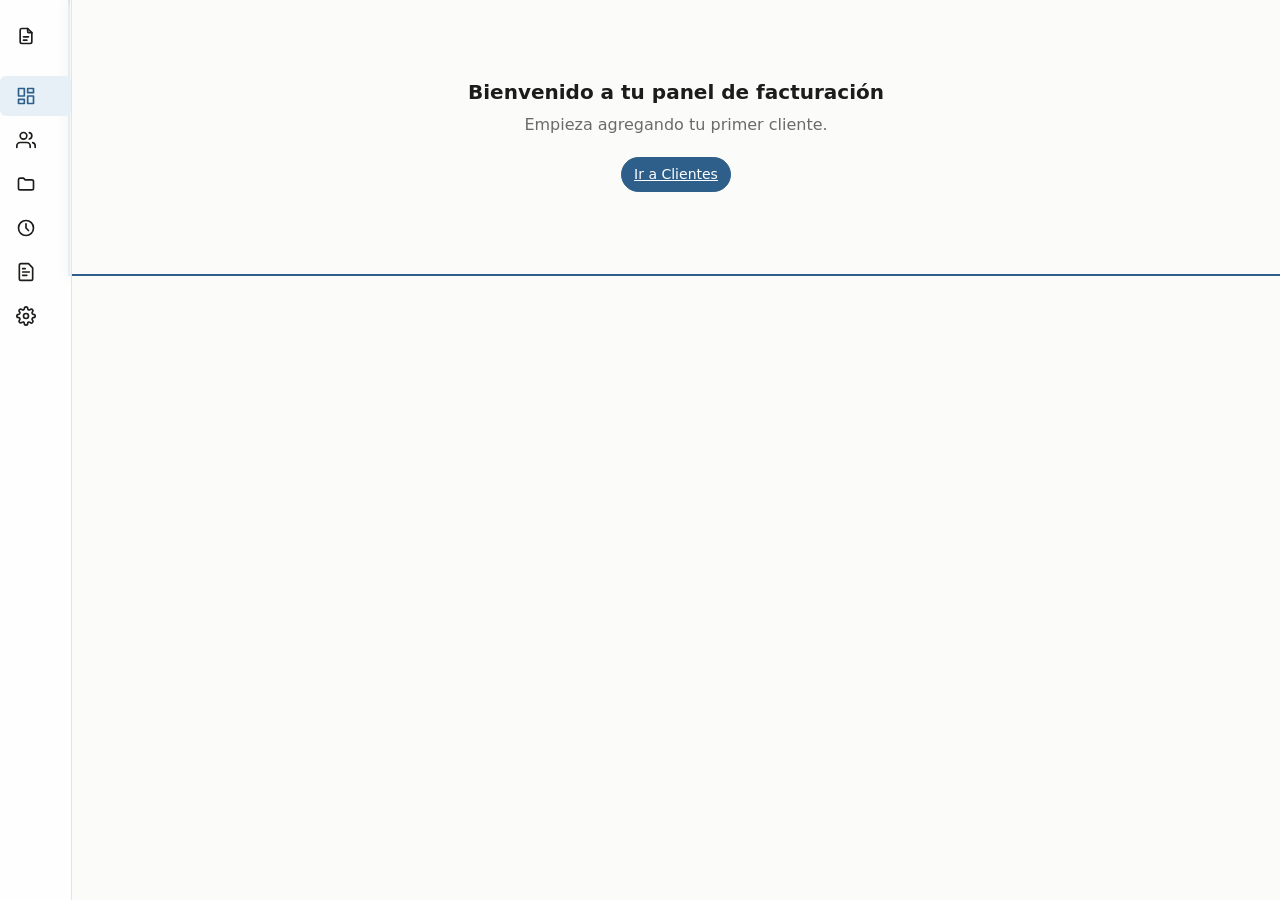
<file: panel-facturacion/index.html>
<!doctype html>
<html lang="es">
<head>
  <meta charset="UTF-8">
  <meta name="viewport" content="width=device-width, initial-scale=1">
  <title>Panel de facturación</title>
  <link rel="stylesheet" href="css/tokens.css">
  <link rel="stylesheet" href="css/base.css">
  <link rel="stylesheet" href="css/layout.css">
  <link rel="stylesheet" href="css/components.css">
  <link rel="stylesheet" href="css/print.css">
</head>
<body>
  <!-- No es un <a href="#app">: el hash es el estado del router (js/core/router.js) y
       "#app" se interpretaría como una ruta inexistente. Es un botón que mueve el foco a mano. -->
  <button type="button" id="saltar-contenido" class="saltar-contenido">Saltar al contenido</button>
  <div class="app">
    <nav class="barra-lateral" aria-label="Navegación principal">
      <span class="barra-lateral__marca">
        <svg class="barra-lateral__icono" viewBox="0 0 24 24" width="20" height="20" fill="none" stroke="currentColor" stroke-width="2" stroke-linecap="round" stroke-linejoin="round" aria-hidden="true"><path d="M14 3v4a1 1 0 0 0 1 1h4"/><path d="M17 21H7a2 2 0 0 1-2-2V5a2 2 0 0 1 2-2h7l5 5v11a2 2 0 0 1-2 2Z"/><path d="M9 13h6M9 17h4"/></svg>
        <span>Facturación</span>
      </span>
      <a href="#/">
        <svg class="barra-lateral__icono" viewBox="0 0 24 24" width="20" height="20" fill="none" stroke="currentColor" stroke-width="2" stroke-linecap="round" stroke-linejoin="round" aria-hidden="true"><rect x="3" y="3" width="7" height="9"/><rect x="14" y="3" width="7" height="5"/><rect x="14" y="12" width="7" height="9"/><rect x="3" y="16" width="7" height="5"/></svg>
        <span>Dashboard</span>
      </a>
      <a href="#/clientes">
        <svg class="barra-lateral__icono" viewBox="0 0 24 24" width="20" height="20" fill="none" stroke="currentColor" stroke-width="2" stroke-linecap="round" stroke-linejoin="round" aria-hidden="true"><path d="M17 21v-2a4 4 0 0 0-4-4H5a4 4 0 0 0-4 4v2"/><circle cx="9" cy="7" r="4"/><path d="M23 21v-2a4 4 0 0 0-3-3.87"/><path d="M16 3.13a4 4 0 0 1 0 7.75"/></svg>
        <span>Clientes</span>
      </a>
      <a href="#/proyectos">
        <svg class="barra-lateral__icono" viewBox="0 0 24 24" width="20" height="20" fill="none" stroke="currentColor" stroke-width="2" stroke-linecap="round" stroke-linejoin="round" aria-hidden="true"><path d="M3 7a2 2 0 0 1 2-2h4l2 2h8a2 2 0 0 1 2 2v8a2 2 0 0 1-2 2H5a2 2 0 0 1-2-2Z"/></svg>
        <span>Proyectos</span>
      </a>
      <a href="#/horas">
        <svg class="barra-lateral__icono" viewBox="0 0 24 24" width="20" height="20" fill="none" stroke="currentColor" stroke-width="2" stroke-linecap="round" stroke-linejoin="round" aria-hidden="true"><circle cx="12" cy="12" r="9"/><path d="M12 7v5l3 3"/></svg>
        <span>Horas</span>
      </a>
      <a href="#/facturas">
        <svg class="barra-lateral__icono" viewBox="0 0 24 24" width="20" height="20" fill="none" stroke="currentColor" stroke-width="2" stroke-linecap="round" stroke-linejoin="round" aria-hidden="true"><path d="M6 2h9l5 5v13a2 2 0 0 1-2 2H6a2 2 0 0 1-2-2V4a2 2 0 0 1 2-2Z"/><path d="M8 12h8M8 16h5M8 8h3"/></svg>
        <span>Facturas</span>
      </a>
      <a href="#/ajustes">
        <svg class="barra-lateral__icono" viewBox="0 0 24 24" width="20" height="20" fill="none" stroke="currentColor" stroke-width="2" stroke-linecap="round" stroke-linejoin="round" aria-hidden="true"><circle cx="12" cy="12" r="3"/><path d="M19.4 15a1.7 1.7 0 0 0 .34 1.87l.06.06a2 2 0 1 1-2.83 2.83l-.06-.06a1.7 1.7 0 0 0-1.87-.34 1.7 1.7 0 0 0-1.04 1.56V21a2 2 0 0 1-4 0v-.09A1.7 1.7 0 0 0 9 19.35a1.7 1.7 0 0 0-1.87.34l-.06.06a2 2 0 1 1-2.83-2.83l.06-.06A1.7 1.7 0 0 0 4.65 15a1.7 1.7 0 0 0-1.56-1.04H3a2 2 0 0 1 0-4h.09A1.7 1.7 0 0 0 4.65 9a1.7 1.7 0 0 0-.34-1.87l-.06-.06a2 2 0 1 1 2.83-2.83l.06.06A1.7 1.7 0 0 0 9 4.65a1.7 1.7 0 0 0 1.04-1.56V3a2 2 0 0 1 4 0v.09A1.7 1.7 0 0 0 15 4.65a1.7 1.7 0 0 0 1.87-.34l.06-.06a2 2 0 1 1 2.83 2.83l-.06.06A1.7 1.7 0 0 0 19.35 9a1.7 1.7 0 0 0 1.56 1.04H21a2 2 0 0 1 0 4h-.09A1.7 1.7 0 0 0 19.4 15Z"/></svg>
        <span>Ajustes</span>
      </a>
    </nav>
    <main id="app" tabindex="-1"></main>
  </div>

  <noscript>Esta aplicación necesita JavaScript habilitado para funcionar.</noscript>

  <script type="module" src="js/main.js"></script>
</body>
</html>
</file>
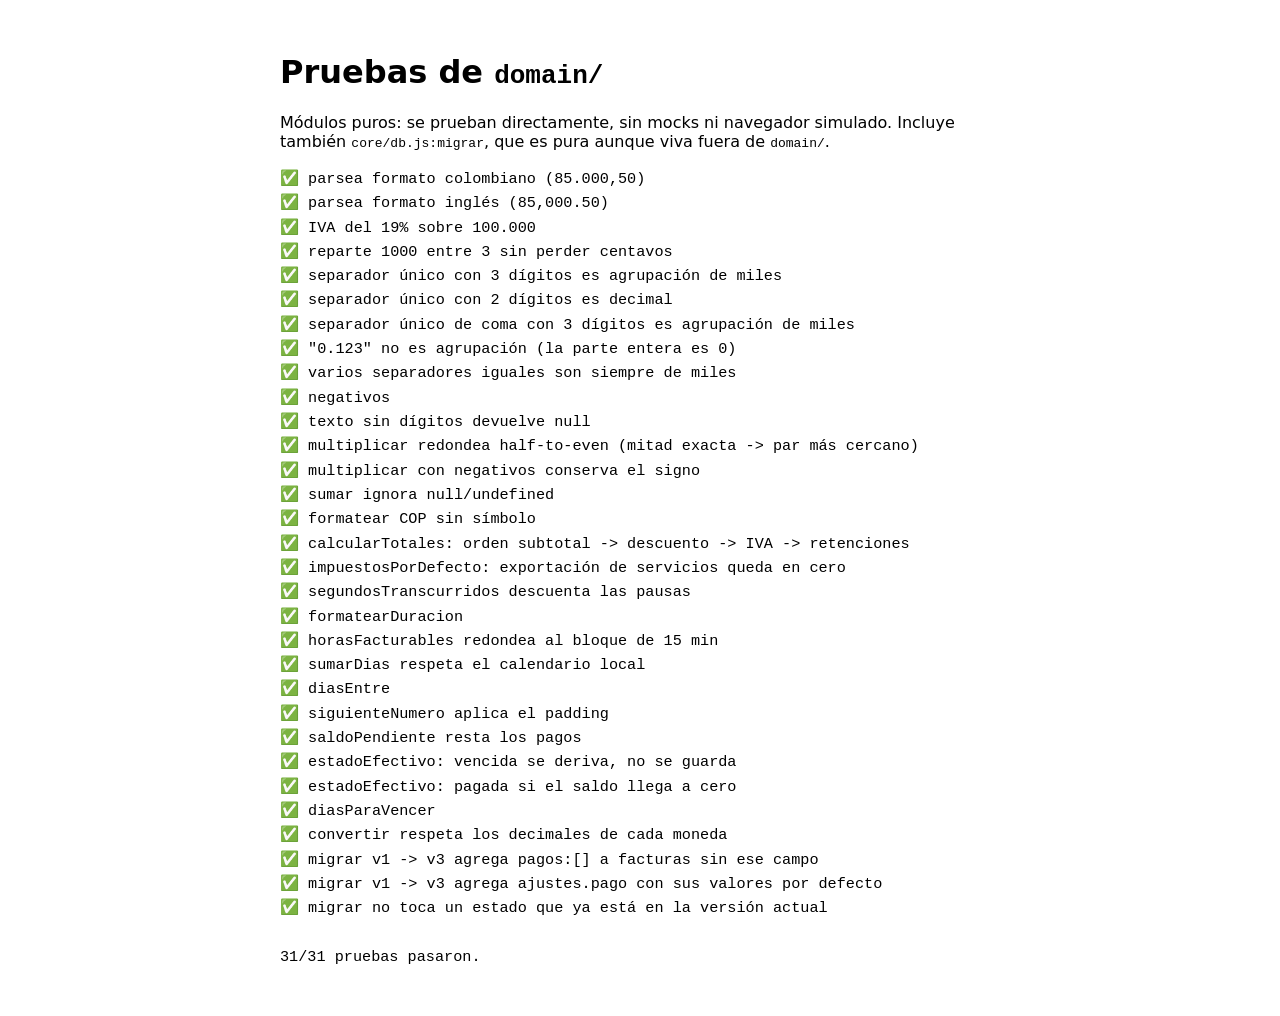
<file: panel-facturacion/test.html>
<!doctype html>
<html lang="es">
<head>
  <meta charset="UTF-8">
  <title>Pruebas — dominio</title>
  <style>
    body { font-family: system-ui, sans-serif; padding: 2rem; max-width: 720px; margin: 0 auto; }
    pre { font-size: 0.95rem; line-height: 1.6; }
    .resumen { font-weight: 700; margin-top: 1rem; }
  </style>
</head>
<body>
  <h1>Pruebas de <code>domain/</code></h1>
  <p>Módulos puros: se prueban directamente, sin mocks ni navegador simulado. Incluye también <code>core/db.js:migrar</code>, que es pura aunque viva fuera de <code>domain/</code>.</p>
  <pre id="salida">Cargando…</pre>

  <script type="module">
    import { parsear, formatear, multiplicar, porcentaje, repartir, sumar } from './js/domain/money.js';
    import { calcularTotales, impuestosPorDefecto, IMPUESTOS_EN_CERO } from './js/domain/tax.js';
    import {
      segundosTranscurridos, formatearDuracion, horasFacturables, hoyLocal, sumarDias, diasEntre,
    } from './js/domain/time.js';
    import { estadoEfectivo, saldoPendiente, siguienteNumero, diasParaVencer } from './js/domain/invoice.js';
    import { convertir } from './js/domain/fx.js';
    import { migrar } from './js/core/db.js';

    const pruebas = [];
    const test = (nombre, fn) => pruebas.push({ nombre, fn });
    const igual = (a, b, contexto = '') => {
      if (a !== b) throw new Error(`${contexto ? contexto + ': ' : ''}esperaba ${JSON.stringify(b)}, obtuve ${JSON.stringify(a)}`);
    };

    /* ---------- money.js: casos de la guía ---------- */
    test('parsea formato colombiano (85.000,50)', () => igual(parsear('85.000,50', 'COP'), 8500050));
    test('parsea formato inglés (85,000.50)', () => igual(parsear('85,000.50', 'USD'), 8500050));
    test('IVA del 19% sobre 100.000', () => igual(porcentaje(100000, 19), 19000));
    test('reparte 1000 entre 3 sin perder centavos', () => {
      const p = repartir(1000, [1, 1, 1]);
      igual(p.reduce((a, b) => a + b, 0), 1000);
    });

    /* ---------- money.js: separador único ambiguo ----------
       "1.234" con un solo separador es ambiguo: 1.234 pesos con dos
       decimales de más, o 1234 pesos agrupados en miles. Se resuelve por
       la cantidad de dígitos que siguen al separador: exactamente 3 es
       agrupación de miles (salvo que la parte entera sea "0"). */
    test('separador único con 3 dígitos es agrupación de miles', () => igual(parsear('1.234', 'COP'), 123400));
    test('separador único con 2 dígitos es decimal', () => igual(parsear('1.23', 'COP'), 123));
    test('separador único de coma con 3 dígitos es agrupación de miles', () => igual(parsear('1,234', 'USD'), 123400));
    test('"0.123" no es agrupación (la parte entera es 0)', () => igual(parsear('0.123', 'COP'), 12));
    test('varios separadores iguales son siempre de miles', () => igual(parsear('1.234.567', 'COP'), 123456700));
    test('negativos', () => igual(parsear('-50.000', 'COP'), -5000000));
    test('texto sin dígitos devuelve null', () => igual(parsear('abc', 'COP'), null));

    test('multiplicar redondea half-to-even (mitad exacta -> par más cercano)', () => {
      igual(multiplicar(100, 0.125), 12, '100 * 0.125 = 12.5 -> 12 (ya es par)');
      igual(multiplicar(300, 0.125), 38, '300 * 0.125 = 37.5 -> 38 (37 es impar)');
    });
    test('multiplicar con negativos conserva el signo', () => igual(multiplicar(-8500000, 2), -17000000));
    test('sumar ignora null/undefined', () => igual(sumar(100, null, 200, undefined), 300));
    test('formatear COP sin símbolo', () => igual(formatear(8500000, 'COP', { conSimbolo: false }).replace(/\s/g, ' '), '85.000,00'));

    /* ---------- tax.js ---------- */
    test('calcularTotales: orden subtotal -> descuento -> IVA -> retenciones', () => {
      const totales = calcularTotales({
        items: [{ precioUnitario: 8500000, cantidad: 7 }],
        descuentoPct: 0,
        impuestos: { ivaPct: 19, reteFuentePct: 11, reteIcaPorMil: 6.9 },
        moneda: 'COP',
        fx: null,
      });
      igual(totales.subtotal, 59500000);
      igual(totales.iva, 11305000);
      igual(totales.reteFuente, 6545000);
      igual(totales.reteIca, 410550);
      igual(totales.total, 63849450);
    });
    test('impuestosPorDefecto: exportación de servicios queda en cero', () => {
      const impuestos = impuestosPorDefecto(
        { impuestos: { ivaPct: 19, reteFuentePct: 11, reteIcaPorMil: 6.9, aplicarIvaPorDefecto: true } },
        { pais: 'SE' },
      );
      igual(impuestos.ivaPct, IMPUESTOS_EN_CERO.ivaPct);
      igual(impuestos.reteFuentePct, IMPUESTOS_EN_CERO.reteFuentePct);
    });

    /* ---------- time.js ---------- */
    test('segundosTranscurridos descuenta las pausas', () => {
      const inicio = 0;
      const ahora = 10 * 60 * 1000; // 10 min
      const pausas = [{ inicio: 2 * 60 * 1000, fin: 4 * 60 * 1000 }]; // 2 min pausados
      igual(segundosTranscurridos(inicio, pausas, ahora), 8 * 60);
    });
    test('formatearDuracion', () => igual(formatearDuracion(3661), '1:01:01'));
    test('horasFacturables redondea al bloque de 15 min', () => igual(horasFacturables(61 * 60), 1.25));
    test('sumarDias respeta el calendario local', () => igual(sumarDias('2026-02-28', 1), '2026-03-01'));
    test('diasEntre', () => igual(diasEntre('2026-02-01', '2026-02-10'), 9));

    /* ---------- invoice.js ---------- */
    test('siguienteNumero aplica el padding', () => igual(siguienteNumero({ prefijo: 'FV-', siguiente: 14, padding: 4 }), 'FV-0014'));
    test('saldoPendiente resta los pagos', () => {
      const factura = { totales: { total: 1000 }, pagos: [{ monto: 300 }, { monto: 200 }] };
      igual(saldoPendiente(factura), 500);
    });
    test('estadoEfectivo: vencida se deriva, no se guarda', () => {
      const factura = { estado: 'enviada', venceEn: '2026-01-01', totales: { total: 1000 }, pagos: [] };
      igual(estadoEfectivo(factura, '2026-02-01'), 'vencida');
    });
    test('estadoEfectivo: pagada si el saldo llega a cero', () => {
      const factura = { estado: 'enviada', venceEn: '2026-12-31', totales: { total: 1000 }, pagos: [{ monto: 1000 }] };
      igual(estadoEfectivo(factura, '2026-02-01'), 'pagada');
    });
    test('diasParaVencer', () => {
      const factura = { venceEn: '2026-02-10' };
      igual(diasParaVencer(factura, '2026-02-01'), 9);
    });

    /* ---------- fx.js ---------- */
    test('convertir respeta los decimales de cada moneda', () => {
      // 100.00 USD a 4218,55 COP/USD -> 421.855,00 COP
      igual(convertir(10000, 4218.55, 'USD', 'COP'), 42185500);
    });

    /* ---------- core/db.js: migraciones ----------
       Un respaldo viejo (v1) no puede tronar la app solo porque le falta un
       campo que se agregó después. */
    test('migrar v1 -> v3 agrega pagos:[] a facturas sin ese campo', () => {
      const v1 = {
        schemaVersion: 1,
        ajustes: { impuestos: {} },
        clientes: [], proyectos: [], registros: [], fxCache: {},
        facturas: [{ id: 'f1', estado: 'enviada' }],
      };
      const migrado = migrar(v1);
      igual(migrado.schemaVersion, 3);
      igual(Array.isArray(migrado.facturas[0].pagos), true);
      igual(migrado.facturas[0].pagos.length, 0);
    });

    test('migrar v1 -> v3 agrega ajustes.pago con sus valores por defecto', () => {
      const v1 = {
        schemaVersion: 1,
        ajustes: { impuestos: {} },
        clientes: [], proyectos: [], registros: [], facturas: [], fxCache: {},
      };
      const migrado = migrar(v1);
      igual(migrado.ajustes.pago.diasVencimiento, 15);
    });

    test('migrar no toca un estado que ya está en la versión actual', () => {
      const v3 = {
        schemaVersion: 3,
        ajustes: { impuestos: {}, pago: { metodos: [], diasVencimiento: 30 } },
        clientes: [], proyectos: [], registros: [], facturas: [], fxCache: {},
      };
      const migrado = migrar(v3);
      igual(migrado.ajustes.pago.diasVencimiento, 30);
    });

    /* ---------- ejecutar ---------- */
    const resultados = pruebas.map(({ nombre, fn }) => {
      try { fn(); return { ok: true, nombre }; }
      catch (e) { return { ok: false, nombre, error: e.message }; }
    });

    const lineas = resultados.map((r) => (r.ok ? `✅ ${r.nombre}` : `❌ ${r.nombre} — ${r.error}`));
    const fallidas = resultados.filter((r) => !r.ok).length;
    lineas.push('');
    lineas.push(`${resultados.length - fallidas}/${resultados.length} pruebas pasaron.`);

    document.getElementById('salida').textContent = lineas.join('\n');
  </script>
</body>
</html>
</file>
<file: panel-facturacion/css/tokens.css>
:root {
  --texto-xs: 0.75rem;
  --texto-sm: 0.875rem;
  --texto-base: 1rem;
  --texto-lg: 1.25rem;
  --texto-xl: 1.75rem;

  --e-1: 0.25rem; --e-2: 0.5rem; --e-3: 0.75rem;
  --e-4: 1rem;    --e-6: 1.5rem; --e-8: 2rem; --e-12: 3rem;

  --radio: 6px;
  --radio-lg: 20px;
  --desenfoque: 6px;

  --ancho-barra-lateral: 72px;
  --ancho-barra-lateral-expandida: 200px;

  /* Tema oscuro por defecto (look de referencia); el claro queda como
     alternativa para quien lo prefiera a nivel de sistema operativo. */
  --fondo: #0b0d10;
  --superficie: #151b22;
  --superficie-veladura: rgba(21, 27, 34, 0.6);
  --boton-fondo: rgba(255, 255, 255, 0.04);
  --boton-borde: rgba(255, 255, 255, 0.08);
  --linea: rgba(255, 255, 255, 0.08);
  --texto: #e8edf2;
  --texto-suave: #8aa0b8;
  --acento: #5fc3ff;
  --acento-fuerte: #1a7bbf;
  --acento-suave: rgba(95, 195, 255, 0.14);

  --exito: #57c88d;
  --exito-suave: rgba(87, 200, 141, 0.15);
  --aviso: #d8b84a;
  --aviso-suave: rgba(216, 184, 74, 0.15);
  --peligro: #e07272;
  --peligro-suave: rgba(224, 114, 114, 0.15);
  --info: #7c9cff;
  --info-suave: rgba(124, 156, 255, 0.15);

  --borde: 1px solid var(--linea);
  --sombra: 0 10px 30px rgba(0, 0, 0, 0.45);
  --fuente: system-ui, -apple-system, 'Segoe UI', sans-serif;
  --num: 'SF Mono', 'Cascadia Code', ui-monospace, monospace;

  --duracion-transicion: 150ms;
}

@media (prefers-color-scheme: light) {
  :root {
    --fondo: #fbfbfa;
    --superficie: #ffffff;
    --superficie-veladura: rgba(255, 255, 255, 0.75);
    --boton-fondo: #ffffff;
    --boton-borde: #e4e4e0;
    --linea: #e4e4e0;
    --texto: #1c1c1a;
    --texto-suave: #6b6b66;
    --acento: #2d5f8a;
    --acento-fuerte: #2d5f8a;
    --acento-suave: #e8f0f7;

    --exito: #2e7d52;
    --exito-suave: #e6f2ea;
    --aviso: #b8860b;
    --aviso-suave: #fbf1dc;
    --peligro: #b3401f;
    --peligro-suave: #fbeae4;
    --info: #3a5f8a;
    --info-suave: #e8eef6;

    --sombra: 0 2px 10px rgba(0, 0, 0, 0.06);
  }
}

@media (prefers-reduced-motion: reduce) {
  :root { --duracion-transicion: 0ms; }
}
</file>
<file: panel-facturacion/css/base.css>
*, *::before, *::after { box-sizing: border-box; }

html { color-scheme: light dark; }

body {
  margin: 0;
  font-family: var(--fuente);
  font-size: var(--texto-base);
  color: var(--texto);
  background: var(--fondo);
  line-height: 1.5;
}

h1, h2, h3 { line-height: 1.25; margin: 0 0 var(--e-2); }
h1 { font-size: var(--texto-xl); }
h2 { font-size: var(--texto-lg); }
p { margin: 0 0 var(--e-2); }

a { color: var(--acento); }
a:not(.btn) { text-decoration: none; }
a:not(.btn):hover { text-decoration: underline; }

button, input, select, textarea { font: inherit; color: inherit; }

table { border-collapse: collapse; width: 100%; }

/* Foco visible con teclado, invisible con mouse/touch — sin negociar. */
:focus { outline: none; }
:focus-visible {
  outline: 2px solid var(--acento);
  outline-offset: 2px;
}

.num {
  text-align: right;
  font-family: var(--num);
  font-variant-numeric: tabular-nums;
}

.punto-color {
  display: inline-block;
  width: 0.6em;
  height: 0.6em;
  border-radius: 50%;
}

small { color: var(--texto-suave); }
</file>
<file: panel-facturacion/css/layout.css>
.saltar-contenido {
  position: absolute;
  top: -100%;
  left: var(--e-4);
  z-index: 1000;
  padding: var(--e-2) var(--e-4);
  background: var(--acento);
  color: #fff;
  border: none;
  border-radius: 0 0 var(--radio) var(--radio);
  cursor: pointer;
}

.saltar-contenido:focus-visible {
  top: 0;
}

.app {
  min-height: 100vh;
}

.barra-lateral {
  position: fixed;
  top: 0;
  left: 0;
  bottom: 0;
  width: var(--ancho-barra-lateral);
  background: var(--superficie-veladura);
  backdrop-filter: blur(var(--desenfoque));
  border-right: var(--borde);
  padding: var(--e-4) 0;
  display: flex;
  flex-direction: column;
  gap: var(--e-1);
  overflow: hidden;
  white-space: nowrap;
  transition: width var(--duracion-transicion) ease-out;
  z-index: 10;
}

.barra-lateral:hover,
.barra-lateral:focus-within {
  width: var(--ancho-barra-lateral-expandida);
}

.barra-lateral__marca {
  display: flex;
  align-items: center;
  gap: var(--e-3);
  padding: var(--e-2) var(--e-4);
  margin-bottom: var(--e-4);
  font-weight: 700;
  overflow: hidden;
  text-overflow: ellipsis;
}

.barra-lateral__icono {
  flex-shrink: 0;
}

.barra-lateral__marca span:not(.barra-lateral__icono),
.barra-lateral a span:not(.barra-lateral__icono) {
  opacity: 0;
  transition: opacity var(--duracion-transicion) ease-out;
}

.barra-lateral:hover .barra-lateral__marca span:not(.barra-lateral__icono),
.barra-lateral:hover a span:not(.barra-lateral__icono),
.barra-lateral:focus-within .barra-lateral__marca span:not(.barra-lateral__icono),
.barra-lateral:focus-within a span:not(.barra-lateral__icono) {
  opacity: 1;
}

.barra-lateral a {
  display: flex;
  align-items: center;
  gap: var(--e-3);
  padding: var(--e-2) var(--e-4);
  border-radius: var(--radio);
  color: var(--texto);
}

.barra-lateral a:hover { background: var(--fondo); text-decoration: none; }
.barra-lateral a.activo { background: var(--acento-suave); color: var(--acento); font-weight: 600; }

main#app {
  margin-left: var(--ancho-barra-lateral);
  padding: var(--e-8);
  max-width: 1400px;
  transition: margin-left var(--duracion-transicion) ease-out;
}

.barra-lateral:hover ~ main#app,
.barra-lateral:focus-within ~ main#app {
  margin-left: var(--ancho-barra-lateral-expandida);
}

.vista__cabecera {
  display: flex;
  align-items: center;
  justify-content: space-between;
  gap: var(--e-4);
  margin-bottom: var(--e-6);
  flex-wrap: wrap;
}

.vista__acciones { display: flex; gap: var(--e-2); flex-wrap: wrap; }

.tarjetas {
  display: grid;
  grid-template-columns: repeat(auto-fit, minmax(260px, 1fr));
  gap: var(--e-4);
  margin-bottom: var(--e-6);
}

.detalle-factura {
  display: grid;
  grid-template-columns: 1fr 320px;
  gap: var(--e-6);
  align-items: start;
}

@media (max-width: 900px) {
  .detalle-factura { grid-template-columns: 1fr; }
}

/* Sin drawer con JS: en pantallas angostas la barra pasa a ser una fila
   horizontal con scroll, siempre visible y alcanzable con Tab. */
@media (max-width: 768px) {
  .app { display: flex; flex-direction: column; }
  .barra-lateral {
    position: static;
    width: auto;
    height: auto;
    flex-direction: row;
    overflow-x: auto;
    border-right: none;
    border-bottom: var(--borde);
    padding: var(--e-2);
  }
  .barra-lateral:hover,
  .barra-lateral:focus-within {
    width: auto;
  }
  .barra-lateral__marca { display: none; }
  .barra-lateral a span:not(.barra-lateral__icono) { opacity: 1; }
  main#app {
    margin-left: 0;
    padding: var(--e-4);
  }
  .barra-lateral:hover ~ main#app,
  .barra-lateral:focus-within ~ main#app {
    margin-left: 0;
  }
}
</file>
<file: panel-facturacion/css/components.css>
/* ---------- Botones ---------- */

.btn {
  display: inline-flex;
  align-items: center;
  gap: var(--e-1);
  padding: var(--e-2) var(--e-3);
  border: 1px solid var(--boton-borde);
  border-radius: 999px;
  background: var(--boton-fondo);
  color: var(--texto);
  cursor: pointer;
  font-size: var(--texto-sm);
  line-height: 1.2;
  transition: background var(--duracion-transicion) ease-out, transform var(--duracion-transicion) ease-out, filter var(--duracion-transicion) ease-out;
}

.btn:hover { background: var(--acento-suave); border-color: var(--acento); transform: translateY(-1px); }
.btn:active { transform: scale(0.97); }

.btn--primario { background: var(--acento-fuerte); border-color: var(--acento-fuerte); color: #fff; }
.btn--primario:hover { filter: brightness(1.1); }

.btn--peligro { color: var(--peligro); border-color: var(--peligro-suave); }
.btn--peligro:hover { background: var(--peligro-suave); }

.btn--icono { padding: var(--e-1) var(--e-2); font-size: var(--texto-xs); }

/* ---------- Tarjetas ---------- */

.tarjeta {
  background: var(--superficie-veladura);
  backdrop-filter: blur(var(--desenfoque));
  border: var(--borde);
  border-radius: var(--radio-lg);
  padding: var(--e-4);
  margin-bottom: var(--e-4);
  transition: border-color var(--duracion-transicion) ease-out, transform var(--duracion-transicion) ease-out;
}

.tarjeta:hover { border-color: var(--acento-suave); transform: translateY(-2px); }

.tarjeta__titulo { margin-bottom: var(--e-3); }
.tarjeta__cifra { font-size: var(--texto-xl); font-weight: 700; }
.tarjeta__vacio, .tarjeta__ayuda { color: var(--texto-suave); font-size: var(--texto-sm); }

/* ---------- Tarjetas KPI (dashboard) ---------- */

.tarjeta--kpi {
  display: flex;
  flex-direction: column;
  gap: var(--e-1);
}

.kpi__etiqueta { color: var(--texto-suave); font-size: var(--texto-sm); }
.kpi__cifra { font-size: var(--texto-xl); font-weight: 700; text-align: left; font-variant-numeric: tabular-nums; }
.kpi__cifra--chica { font-size: var(--texto-lg); }
.kpi__multi { display: flex; flex-direction: column; gap: var(--e-1); }

@media (prefers-reduced-motion: no-preference) {
  .tarjeta--kpi {
    animation: tarjeta-entra 400ms ease-out backwards;
  }
  .tarjeta--kpi:nth-child(1) { animation-delay: 0ms; }
  .tarjeta--kpi:nth-child(2) { animation-delay: 60ms; }
  .tarjeta--kpi:nth-child(3) { animation-delay: 120ms; }
  .tarjeta--kpi:nth-child(4) { animation-delay: 180ms; }
}

@keyframes tarjeta-entra {
  from { opacity: 0; transform: translateY(8px); }
}

/* ---------- Tablero principal + panel lateral (dashboard) ---------- */

.tablero-panel {
  display: grid;
  grid-template-columns: 2fr 1fr;
  gap: var(--e-4);
  align-items: start;
}

.tablero-panel__principal,
.tablero-panel__lateral {
  display: flex;
  flex-direction: column;
  gap: var(--e-4);
  min-width: 0;
}

@media (max-width: 900px) {
  .tablero-panel { grid-template-columns: 1fr; }
}

/* ---------- Avisos (facturas por vencer) ---------- */

.lista-avisos { list-style: none; padding: 0; margin: 0; display: flex; flex-direction: column; gap: var(--e-2); }

.aviso {
  display: flex;
  align-items: center;
  justify-content: space-between;
  gap: var(--e-3);
  padding: var(--e-2) var(--e-3);
  border-left: 3px solid var(--linea);
  border-radius: 0 var(--radio) var(--radio) 0;
  background: var(--fondo);
}

.aviso--peligro { border-left-color: var(--peligro); }
.aviso--aviso { border-left-color: var(--aviso); }
.aviso--info { border-left-color: var(--info); }

.aviso__cuerpo { display: flex; flex-direction: column; gap: 0.1em; }
.aviso__cliente { color: var(--texto-suave); font-size: var(--texto-sm); }
.aviso__cifras { display: flex; flex-direction: column; align-items: flex-end; gap: 0.2em; }

/* ---------- Barras horizontales (horas sin facturar) ---------- */

.barras-horizontales { list-style: none; padding: 0; margin: 0; display: flex; flex-direction: column; gap: var(--e-3); }
.barra-horizontal__cabecera { display: flex; justify-content: space-between; font-size: var(--texto-sm); margin-bottom: var(--e-1); }

.barra-horizontal__pista {
  height: 8px;
  border-radius: 999px;
  background: var(--fondo);
  overflow: hidden;
}

.barra-horizontal__relleno {
  height: 100%;
  border-radius: 999px;
  transition: width 500ms ease-out;
}

/* ---------- Gráfico de barras verticales (ingresos, resumen semanal) ---------- */

.grafico-barras {
  display: flex;
  align-items: flex-end;
  gap: var(--e-3);
  height: 140px;
}

.grafico-barras--compacto { height: 96px; }

.grafico-barras__columna {
  flex: 1;
  display: flex;
  flex-direction: column;
  align-items: center;
  gap: var(--e-1);
  height: 100%;
}

.grafico-barras__valor { font-size: var(--texto-xs); color: var(--texto-suave); min-height: 1.2em; }

.grafico-barras__pista {
  flex: 1;
  width: 100%;
  max-width: 40px;
  display: flex;
  align-items: flex-end;
  background: var(--fondo);
  border-radius: var(--radio);
  overflow: hidden;
}

.grafico-barras__barra {
  width: 100%;
  background: var(--acento);
  border-radius: var(--radio) var(--radio) 0 0;
  transition: height 600ms ease-out;
}

.grafico-barras__etiqueta { font-size: var(--texto-xs); color: var(--texto-suave); }

.grafico-barras__columna--hoy .grafico-barras__barra { background: var(--exito); }
.grafico-barras__columna--hoy .grafico-barras__etiqueta { color: var(--texto); font-weight: 600; }

/* ---------- Actividad reciente ---------- */

.actividad { list-style: none; padding: 0; margin: 0; display: flex; flex-direction: column; gap: var(--e-2); }

.actividad__item {
  display: flex;
  align-items: center;
  gap: var(--e-2);
  font-size: var(--texto-sm);
}

.actividad__punto {
  width: 8px;
  height: 8px;
  border-radius: 50%;
  flex-shrink: 0;
  background: var(--texto-suave);
}

.actividad__punto--factura { background: var(--info); }
.actividad__punto--pago { background: var(--exito); }
.actividad__punto--horas { background: var(--acento); }

.actividad__item a { flex: 1; min-width: 0; overflow: hidden; text-overflow: ellipsis; white-space: nowrap; }
.actividad__fecha { color: var(--texto-suave); font-size: var(--texto-xs); white-space: nowrap; }

/* ---------- Búsqueda instantánea ---------- */

.barra-busqueda { margin-bottom: var(--e-3); }
.barra-busqueda input {
  width: 100%;
  max-width: 320px;
}

/* ---------- Tablas ---------- */

.table-wrap {
  background: var(--superficie-veladura);
  backdrop-filter: blur(var(--desenfoque));
  border: var(--borde);
  border-radius: var(--radio-lg);
  padding: var(--e-3);
  overflow-x: auto;
}

.tabla th, .tabla td {
  padding: var(--e-2) var(--e-3);
  border-bottom: var(--borde);
  text-align: left;
  vertical-align: top;
}

.tabla thead th { color: var(--texto-suave); font-weight: 600; font-size: var(--texto-sm); }
.tabla tbody tr:hover { background: var(--fondo); }
.tabla__acciones { display: flex; gap: var(--e-1); white-space: nowrap; }

.fila--inactiva, .fila--facturada { opacity: 0.6; }

.tabla-totales { width: 100%; }
.tabla-totales th { text-align: left; font-weight: 400; color: var(--texto-suave); padding: var(--e-1) 0; }
.tabla-totales td { padding: var(--e-1) 0; }
.tabla-totales__total th, .tabla-totales__total td {
  font-weight: 700;
  font-size: var(--texto-lg);
  border-top: var(--borde);
  padding-top: var(--e-2);
  color: var(--texto);
}

.lista-simple { list-style: none; padding: 0; margin: 0; display: flex; flex-direction: column; gap: var(--e-2); }
.lista-simple li { display: flex; align-items: center; justify-content: space-between; gap: var(--e-2); }

/* ---------- Chips / estados ---------- */

.chip {
  display: inline-block;
  padding: 0.15em 0.6em;
  border-radius: 999px;
  font-size: var(--texto-xs);
  background: var(--fondo);
  border: var(--borde);
}

.chip--info, .chip--enviada { background: var(--info-suave); color: var(--info); border-color: transparent; }
.chip--pagada, .chip--activo, .chip--exito { background: var(--exito-suave); color: var(--exito); border-color: transparent; }
.chip--vencida, .chip--peligro, .chip--anulada { background: var(--peligro-suave); color: var(--peligro); border-color: transparent; }
.chip--borrador, .chip--pausado, .chip--aviso { background: var(--aviso-suave); color: var(--aviso); border-color: transparent; }
.chip--cerrado { background: var(--fondo); color: var(--texto-suave); }

/* ---------- Formularios ---------- */

.formulario { display: flex; flex-direction: column; gap: var(--e-3); }
.formulario--linea { flex-direction: row; align-items: end; flex-wrap: wrap; }

.campo__vista-previa {
  background: var(--acento-suave);
  color: var(--acento);
  border-radius: var(--radio);
  padding: var(--e-2) var(--e-3);
  font-size: var(--texto-sm);
}

.campo { display: flex; flex-direction: column; gap: var(--e-1); font-size: var(--texto-sm); }
.campo > span { color: var(--texto-suave); }
.campo--linea { flex-direction: row; align-items: center; gap: var(--e-2); }
.campo-grupo { display: flex; gap: var(--e-3); flex-wrap: wrap; }
.campo-grupo > .campo { flex: 1; min-width: 160px; }

input, select, textarea {
  padding: var(--e-2);
  border: var(--borde);
  border-radius: var(--radio);
  background: var(--fondo);
  color: var(--texto);
}

input:focus-visible, select:focus-visible, textarea:focus-visible {
  border-color: var(--acento);
  box-shadow: 0 0 0 3px var(--acento-suave);
}

input[type="checkbox"] { width: auto; }
input[type="color"] { padding: 2px; height: 2.4em; }

.campo--invalido input, .campo--invalido select, .campo--invalido textarea { border-color: var(--peligro); }

/* ---------- Modal ---------- */

.modal-overlay {
  position: fixed;
  inset: 0;
  background: rgba(0, 0, 0, 0.6);
  backdrop-filter: blur(var(--desenfoque));
  display: flex;
  align-items: center;
  justify-content: center;
  padding: var(--e-4);
  z-index: 100;
}

.modal-overlay[hidden] { display: none; }

.modal {
  background: var(--superficie);
  border: var(--borde);
  border-radius: var(--radio-lg);
  padding: var(--e-6);
  max-width: 480px;
  width: 100%;
  max-height: 90vh;
  overflow-y: auto;
  box-shadow: var(--sombra);
  animation: modal-entra var(--duracion-transicion) ease-out;
}

@media (prefers-reduced-motion: no-preference) {
  @keyframes modal-entra {
    from { opacity: 0; transform: translateY(12px) scale(0.98); }
  }
}

.modal__mensaje { margin-bottom: var(--e-4); }
.modal__acciones { display: flex; justify-content: flex-end; gap: var(--e-2); margin-top: var(--e-2); }

body.modal-abierto { overflow: hidden; }

/* ---------- Toast ---------- */

.toast-pila {
  position: fixed;
  bottom: var(--e-4);
  right: var(--e-4);
  display: flex;
  flex-direction: column;
  gap: var(--e-2);
  z-index: 200;
  max-width: 340px;
}

.toast {
  display: flex;
  align-items: flex-start;
  gap: var(--e-2);
  padding: var(--e-3) var(--e-4);
  border-radius: 999px;
  background: var(--superficie);
  backdrop-filter: blur(var(--desenfoque));
  border: var(--borde);
  box-shadow: var(--sombra);
  animation: toast-entrar var(--duracion-transicion) ease-out;
}

.toast--exito { border-left: 3px solid var(--exito); }
.toast--error { border-left: 3px solid var(--peligro); }
.toast--aviso { border-left: 3px solid var(--aviso); }
.toast--info { border-left: 3px solid var(--info); }

.toast__mensaje { flex: 1; font-size: var(--texto-sm); }
.toast__cerrar { background: none; border: none; cursor: pointer; color: var(--texto-suave); }
.toast--saliendo { animation: toast-salir var(--duracion-transicion) ease-in forwards; }

@keyframes toast-entrar { from { opacity: 0; transform: translateY(6px); } }
@keyframes toast-salir { to { opacity: 0; transform: translateY(6px); } }

/* ---------- Cronómetro ---------- */

.cronometro {
  display: flex;
  align-items: center;
  gap: var(--e-3);
  padding: var(--e-3) var(--e-4);
  background: var(--superficie);
  border: var(--borde);
  border-radius: var(--radio);
  margin-bottom: var(--e-4);
}

.cronometro--activo { border-color: var(--acento); background: var(--acento-suave); }
.cronometro__info { display: flex; align-items: baseline; gap: var(--e-3); flex: 1; }
.cronometro__acciones { display: flex; gap: var(--e-2); }
.cronometro__proyecto { font-weight: 600; }
.cronometro__tiempo { font-size: var(--texto-xl); min-width: 6ch; font-weight: 700; }

.cronometro__pulso {
  width: 10px;
  height: 10px;
  border-radius: 50%;
  background: var(--texto-suave);
  flex-shrink: 0;
}

.cronometro--corriendo .cronometro__pulso { background: var(--peligro); }

@media (prefers-reduced-motion: no-preference) {
  .cronometro--corriendo .cronometro__pulso { animation: pulso 1.6s ease-in-out infinite; }
}

@keyframes pulso {
  0%, 100% { box-shadow: 0 0 0 0 rgba(179, 64, 31, 0.4); }
  50% { box-shadow: 0 0 0 6px rgba(179, 64, 31, 0); }
}

/* ---------- Resumen por día (Horas) ---------- */

.dia { margin-bottom: var(--e-4); }

.dia__cabecera {
  display: flex;
  justify-content: space-between;
  align-items: baseline;
  margin-bottom: var(--e-1);
}

.dia__cabecera h2 { margin: 0; font-size: var(--texto-base); }

.dia__pista {
  height: 4px;
  border-radius: 999px;
  background: var(--linea);
  overflow: hidden;
  margin-bottom: var(--e-2);
}

.dia__relleno {
  height: 100%;
  background: var(--acento);
  border-radius: 999px;
  transition: width 500ms ease-out;
}

.registros-dia { list-style: none; padding: 0; margin: 0; display: flex; flex-direction: column; gap: var(--e-1); }

.registro-fila {
  display: flex;
  justify-content: space-between;
  align-items: center;
  gap: var(--e-3);
  padding: var(--e-2) var(--e-3);
  border-left: 3px solid var(--linea);
  background: var(--superficie);
  border-radius: 0 var(--radio) var(--radio) 0;
  transition: background var(--duracion-transicion) ease-out;
}

.registro-fila:hover { background: var(--fondo); }
.registro-fila--facturada { opacity: 0.65; }

.registro-fila__texto { display: flex; flex-direction: column; gap: 0.1em; min-width: 0; }
.registro-fila__proyecto { font-weight: 600; }
.registro-fila__descripcion { color: var(--texto-suave); font-size: var(--texto-sm); overflow: hidden; text-overflow: ellipsis; white-space: nowrap; }
.registro-fila__meta { display: flex; align-items: center; gap: var(--e-2); flex-shrink: 0; }

/* ---------- Estado vacío ---------- */

.vacio {
  text-align: center;
  padding: var(--e-12) var(--e-4);
  color: var(--texto-suave);
}

.vacio h2 { color: var(--texto); }
.vacio .btn { margin-top: var(--e-3); }

/* ---------- Detalle de factura impresa (pantalla) ---------- */

.factura-impresa__cabecera { display: flex; justify-content: space-between; gap: var(--e-4); margin-bottom: var(--e-4); }
.factura-impresa__numero { text-align: right; }
</file>
<file: panel-facturacion/css/print.css>
@media print {
  body > *:not(#area-impresion) { display: none !important; }

  @page {
    size: letter;
    margin: 18mm 15mm;
  }

  #area-impresion {
    display: block !important;
    color: #000;
    background: #fff;
    font-size: 10.5pt;
  }

  #area-impresion .factura__tabla thead { display: table-header-group; }
  #area-impresion .factura__tabla tr { break-inside: avoid; }
  #area-impresion .factura__totales { break-inside: avoid; }

  #area-impresion a[href]::after { content: ""; }
}
</file>
